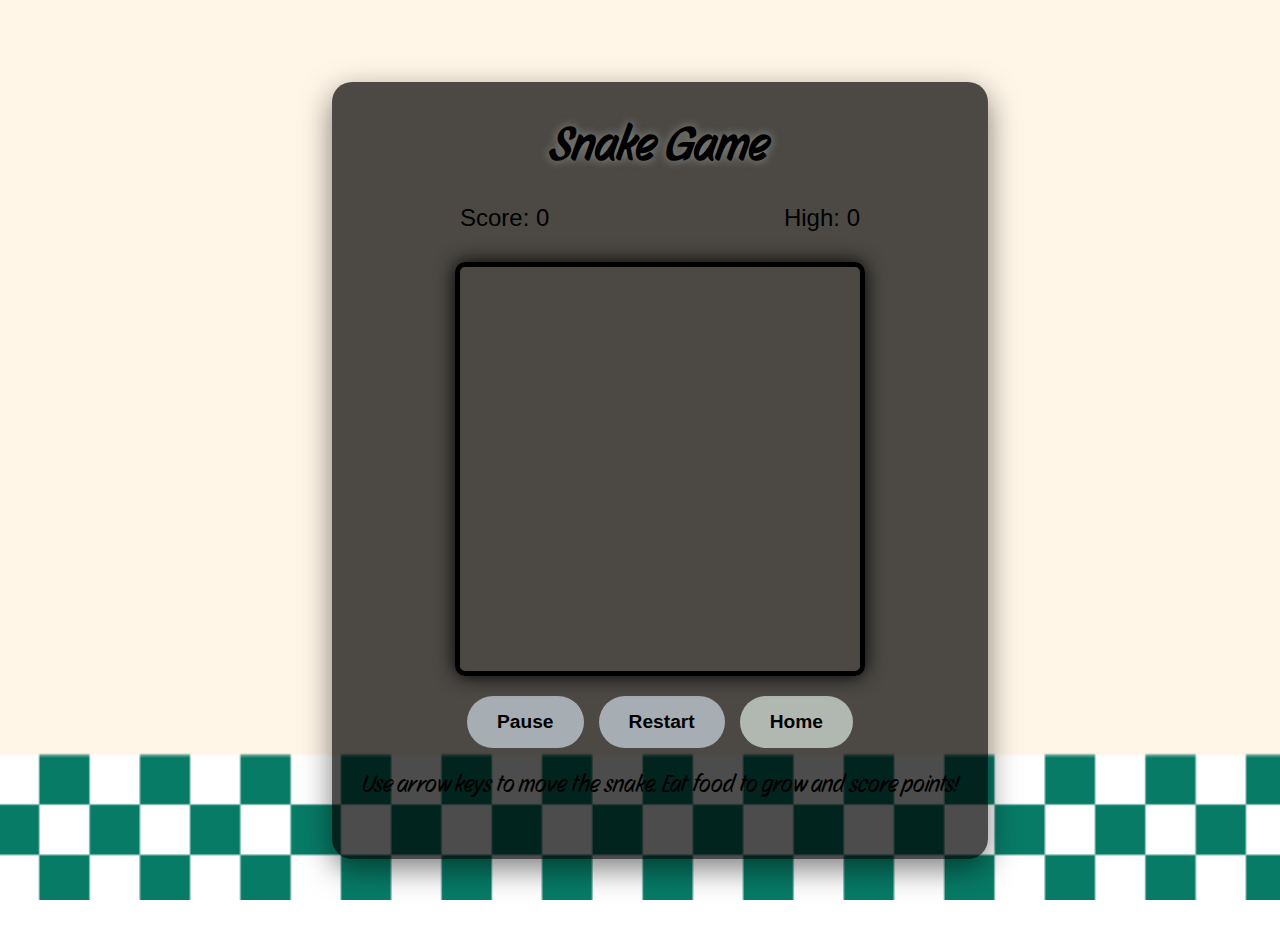
<file: game.html>
<!DOCTYPE html>
<html lang="en">
  <head>
    <meta charset="UTF-8" />
    <meta name="viewport" content="width=, initial-scale=1.0" />
    <link rel="stylesheet" href="style.css" />
    <title>Snake Game</title>
    <script defer src="script.js"></script>
  </head>
  <body>
<div id="game-page" class="container">
            <h1>Snake Game</h1>

    <div class="game-container">
                <div class="score-container">
                    <span>Score: <span id="score">0</span></span>
                    <span>High: <span id="high-score">0</span></span>
                </div>

                <div class="canvas-container">
                    <canvas id="game-board" width="400" height="400"></canvas>

                    <div class="game-over">
                        <h2>Game Over!</h2>
                        <p>Your score: <span id="final-score">0</span></p>
                        <button class="btn" id="play-again-btn">Play Again</button>
                    </div>
                </div>

                <div id="mobile-controls">
                    <button id="up-btn">↑</button>
                    <button id="left-btn">←</button>
                    <button id="right-btn">→</button>
                    <button id="down-btn">↓</button>
                </div>

                <div class="controls">
                    <button id="pause-btn" class="btn secondary">Pause</button>
                    <button id="restart-btn" class="btn secondary">Restart</button>
                    <button id="home-btn" class="btn"
                    onclick="window.location.href='index.html'">Home</button>
                </div>

                <p class="game-instructions">
                    Use arrow keys to move the snake. Eat food to grow and score points!
                </p>
            </div>
        </div>
    </div>

  </body>
</html>
</file>
<file: style.css>
@import url("https://fonts.googleapis.com/css2?family=Story+Script&display=swap");
* {
  margin: 0;
  padding: 0;
  /* box-sizing: border-box; */
  font-family: "Segoe UI", Tahoma, Geneva, Verdana, sans-serif;
}

body {
  background: url(background.png);
  background-repeat: no-repeat;
  background-size: cover;
  background-attachment: fixed;
  background-position: center center;
  height: 100vh;
  width: 100vw;
  display: flex;
  justify-content: center;
  align-items: center;
  padding: 20px;
  font-family: "Story Script", sans-serif;
}

#app {
  width: 100%;
  max-width: 800px;
}

.container {
  background: rgba(0, 0, 0, 0.7);
  border-radius: 20px;
  padding: 30px;
  box-shadow: 0 10px 30px rgba(0, 0, 0, 0.5);
  text-align: center;
}

img {
  float: right;
  margin: auto 0;
}

h1 {
  font-size: 3rem;
  margin-bottom: 20px;
  color: #000000;
  text-shadow: 0 0 10px rgba(169, 175, 167, 0.7);
  font-family: "Story Script", sans-serif;
}

p {
  font-size: x-large;
  margin-bottom: 30px;
  color: #000000;
  font-family: "Story Script", sans-serif;
}

.button-container {
  display: flex;
  flex-direction: column;
  gap: 15px;
  margin-bottom: 30px;
}

.btn {
  background: #b1b8b1;
  color: rgb(0, 0, 0);
  border: none;
  padding: 15px 30px;
  font-size: 1.2rem;
  border-radius: 50px;
  cursor: pointer;
  transition: all 0.3s ease;
  font-weight: bold;
  /* box-shadow: 0 5px 15px rgba(0, 0, 0, 0.2); */
}

.btn:hover {
  background: #e6e6e6;
  transform: translateY(-3px);
  box-shadow: 0 8px 20px rgba(0, 0, 0, 0.3);
}

.btn:active {
  transform: translateY(1px);
}

.btn.secondary {
  background: #a6aeb3;
}

.btn.secondary:hover {
  background: #a6aeb3;
}

.game-container {
  display: flex;
  flex-direction: column;
  align-items: center;
  gap: 20px;
}

.canvas-container {
  position: relative;
  border: 5px solid;
  border-radius: 10px;
  overflow: hidden;
  box-shadow: 0 0 20px;
}

/* #game-board {
  background-color: #6e727c;
  display: block;
} */

.score-container {
  font-size: 1.5rem;
  display: flex;
  justify-content: space-between;
  width: 100%;
  max-width: 400px;
  /* background: rgba(0, 0, 0, 0.5); */
  padding: 10px 20px;
  border-radius: 50px;
}

.controls {
  display: flex;
  gap: 15px;
  flex-wrap: wrap;
  justify-content: center;
}

#mobile-controls {
  display: none;
  grid-template-columns: repeat(3, 1fr);
  grid-template-rows: repeat(3, 1fr);
  gap: 10px;
  max-width: 200px;
  margin-top: 20px;
}

#mobile-controls button {
  width: 60px;
  height: 60px;
  border-radius: 50%;
  background: rgba(255, 255, 255, 0.2);
  border: 2px solid;
  font-size: 1.5rem;
  display: flex;
  justify-content: center;
  align-items: center;
  cursor: pointer;
}

/* #mobile-controls button:active {
  background: rgba(255, 255, 255, 0.4);
} */

#up-btn {
  grid-column: 2;
  grid-row: 1;
}

#left-btn {
  grid-column: 1;
  grid-row: 2;
}

#right-btn {
  grid-column: 3;
  grid-row: 2;
}

#down-btn {
  grid-column: 2;
  grid-row: 3;
}

.game-over {
  position: absolute;
  top: 0;
  left: 0;
  width: 100%;
  height: 100%;
  background: rgba(0, 0, 0, 0.8);
  display: flex;
  flex-direction: column;
  justify-content: center;
  align-items: center;
  display: none;
}

.game-over h2 {
  font-size: 2.5rem;
  color: #e74c3c;
  margin-bottom: 20px;
}

@media (max-width: 600px) {
  h1 {
    font-size: 2.2rem;
  }

  #game-board {
    width: 300px;
    height: 300px;
  }

  #mobile-controls {
    display: grid;
  }

  .score-container {
    font-size: 1.2rem;
  }
}
</file>
